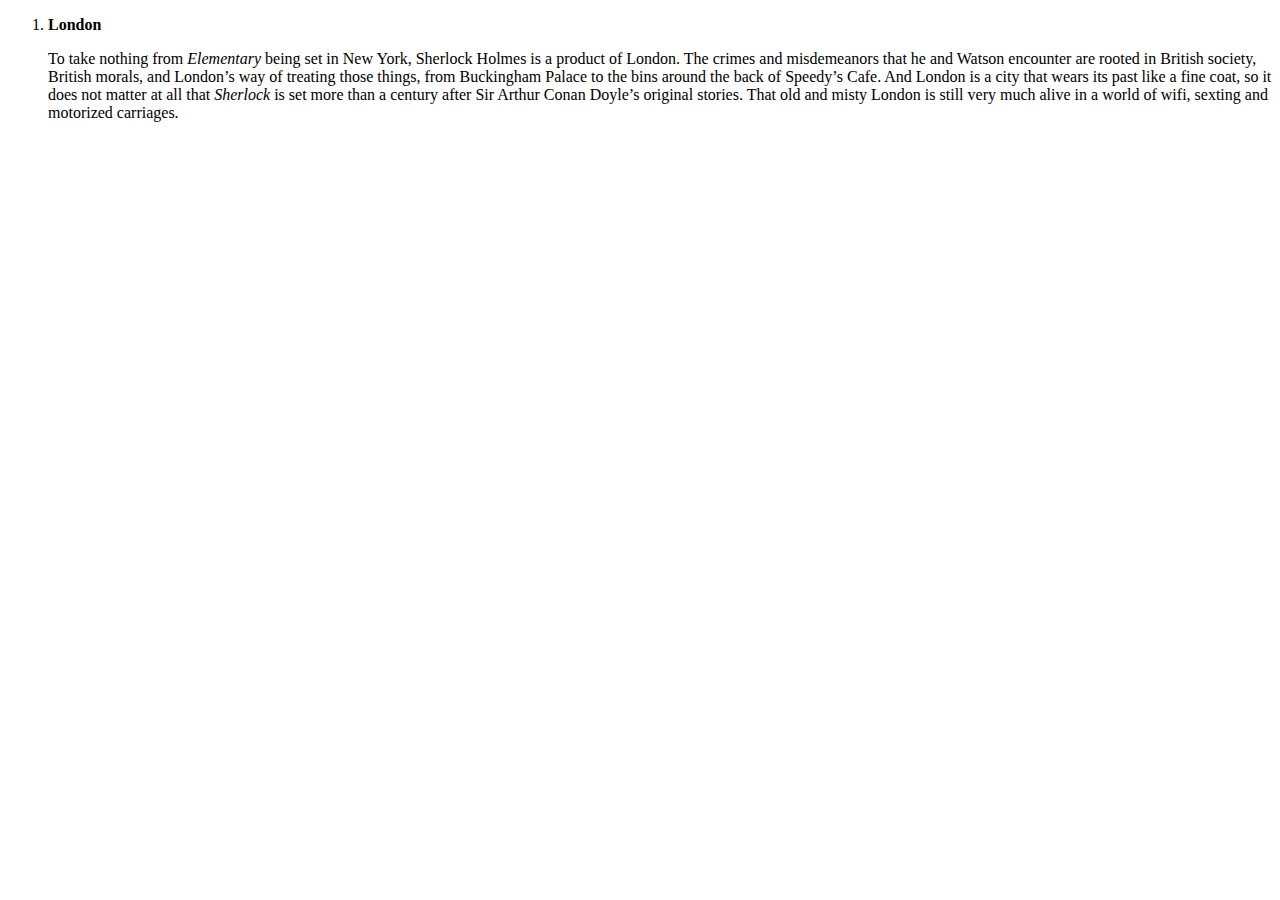
<file: sara/index.html>
<!DOCTYPE html>
<html lang="en-ca">
<head>
    <meta charset="utf-8">
    <title>Lab</title>
    <meta name="viewport" content="width=device-width,initial-scale=1">
    <link href="css/general.css" rel="stylesheet">
</head>
<body>

    <!-- You need to put <li> around the headline and paragraph -->

    <ol>
        <li>
            <p><strong>London</strong></p><!-- This could also be an <h2> technically -->
            <p>To take nothing from <em>Elementary</em> being set in New York, Sherlock Holmes is a product of London. The crimes and misdemeanors that he and Watson encounter are rooted in British society, British morals, and London’s way of treating those things, from Buckingham Palace to the bins around the back of Speedy’s Cafe. And London is a city that wears its past like a fine coat, so it does not matter at all that <em>Sherlock</em> is set more than a century after Sir Arthur Conan Doyle’s original stories. That old and misty London is still very much alive in a world of wifi, sexting and motorized carriages.</p>
        </li> <!-- repeat this <li> -->
    </ol>

<!-- You have to put iframe in a "wrapper" div, and style both in CSS -->

    <div class="video-wrapper">
        <iframe src="//www.youtube.com/embed/CpoRkp29bkk" allowfullscreen></iframe>
    </div> <!-- remove width, height and frameborder -->
    
    <!-- more on iframe here: https://developer.mozilla.org/en-US/docs/Web/HTML/Element/iframe -->
    
</body>
</html>
</file>
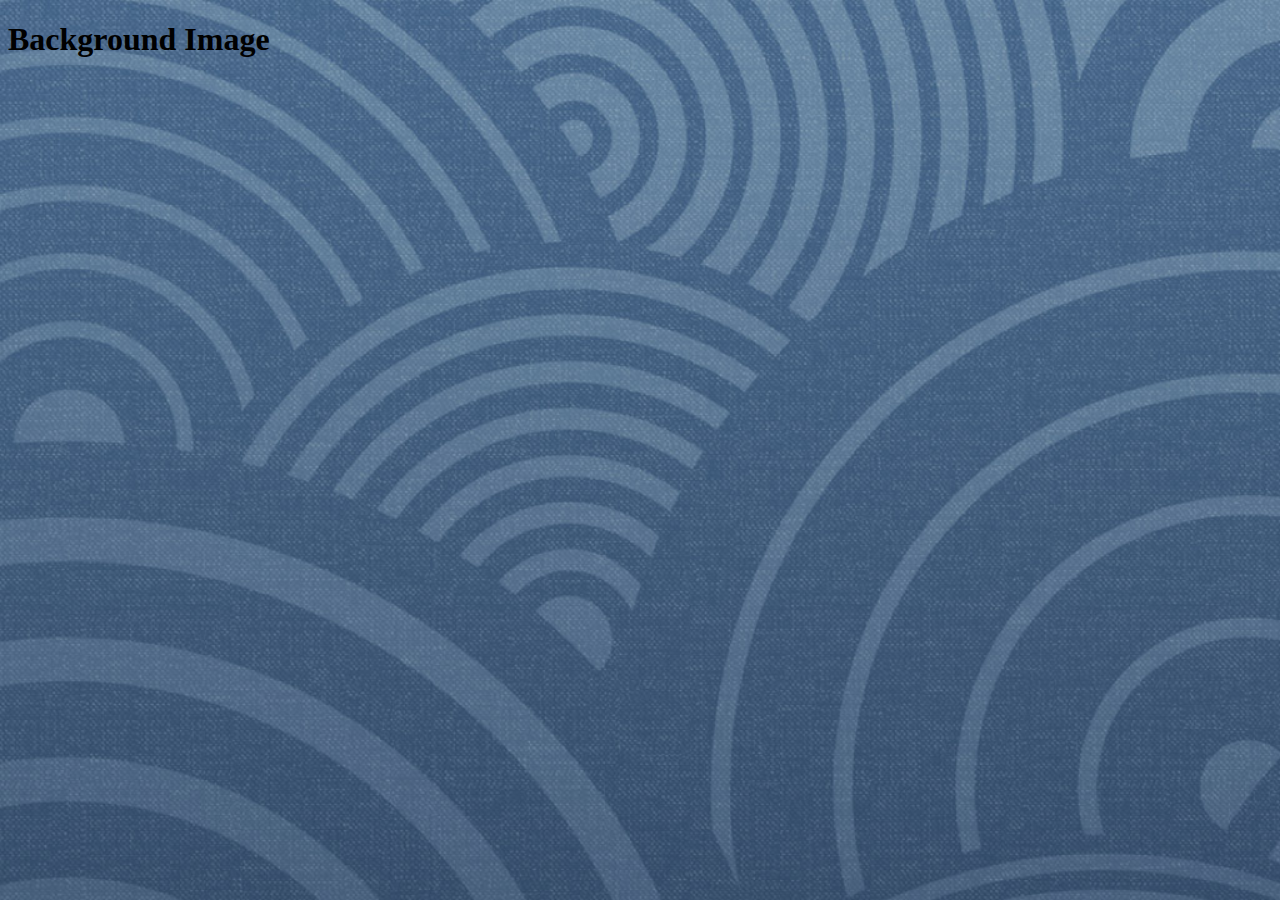
<file: viv/index.html>
<!DOCTYPE html>
<html>
    <head>
    <meta charset="utf-8">
    <title>Lab</title>   
    <link href="css/general.css" rel="stylesheet">
</head>
<body>
    
    <h1>Background Image</h1>
   
</body>
</html>
</file>
<file: sara/css/general.css>
/* This trick from http://css-tricks.com/NetMag/FluidWidthVideo/Article-FluidWidthVideo.php */

.video-wrapper { /* Styles the wrapper */
	position: relative;
	padding-bottom: 56.25%; /* 16:9. Play with % until no more "black bars" */
	padding-top: 25px;
	height: 0;

}
.video-wrapper iframe { /* Styles the iframe */
	position: absolute;
	top: 0;
	left: 0;
	width: 100%;
	height: 100%;
    border: none;
}
</file>
<file: viv/css/general.css>
body {
    background-image:url(../images/image-name.jpg);
    background-repeat: no-repeat; /* remove if you want to repeat */
    background-position: top; /* bottom, right, left, center */
    background-size: 100%;
    background-color:#F00; /* Always specify a color */
}
</file>
